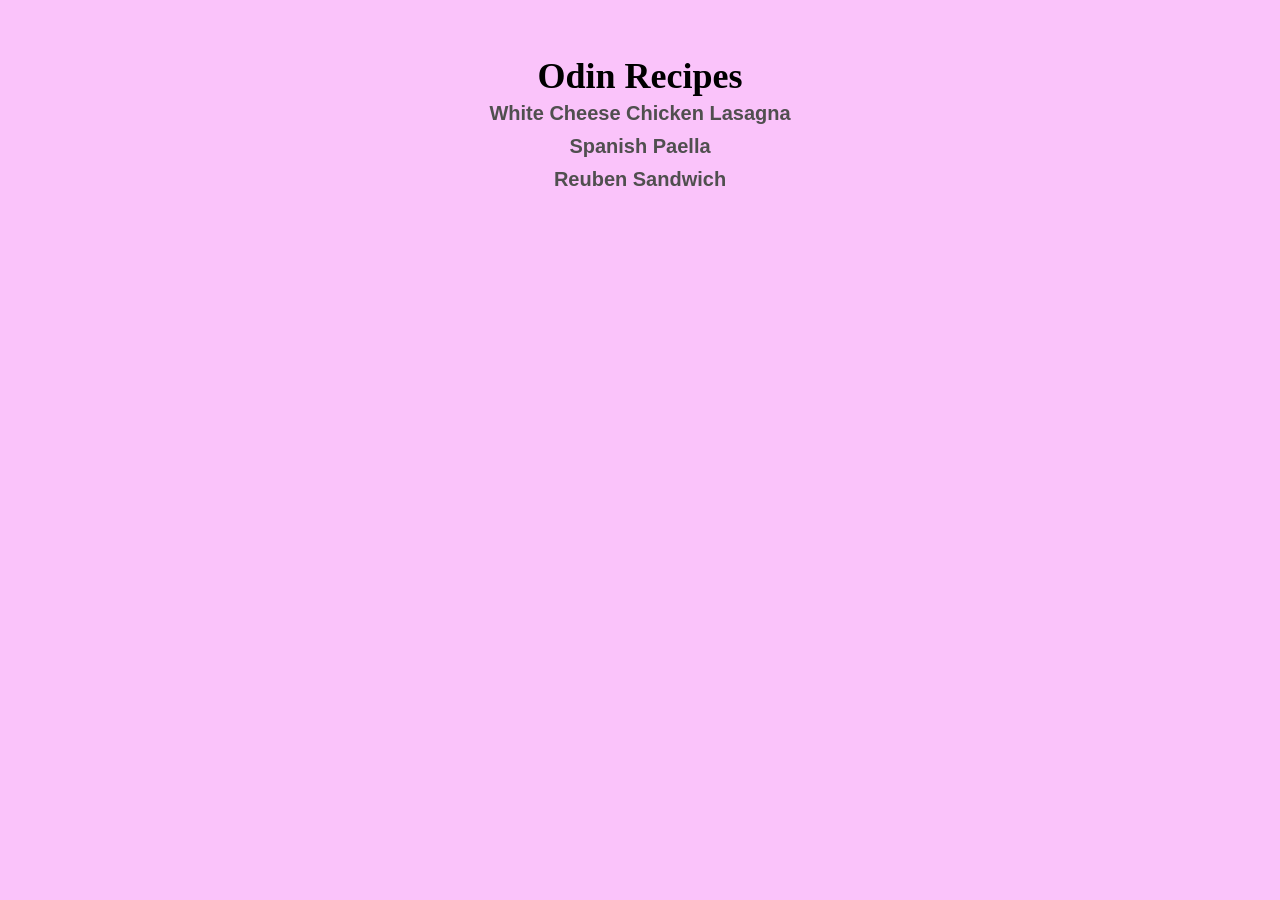
<file: index.html>
<!DOCTYPE html>
<html lang="en">
<head>
    <meta charset="UTF-8">
    <meta name="viewport" content="width=device-width, initial-scale=1.0">
    <title>Odin Recipes</title>
    <link rel="stylesheet" href="./style.css">
</head>
<body class="index-page">
    <h1>Odin Recipes</h1>
    <ul class="recipes">
        <li><a href="./recipes/lasagna.html">White Cheese Chicken Lasagna</a></li>
        <li><a href="./recipes/paella.html">Spanish Paella</a></li>
        <li><a href="./recipes/reuben-sandwich.html">Reuben Sandwich</a></li>
    </ul>
    
</body>
</html>
</file>
<file: style.css>
/* Style the page */

* {
    margin: 0;
    padding: 0;
    box-sizing: border-box;
}

body {
    padding: 50px;
    background-color: rgb(250, 250, 195);
}

.index-page {
    text-align: center;
    background-color: rgb(250, 195, 250);
    font-weight: 700;
}

h1 {
    font-size: 36px;
    margin-top: 5px;
}

h2 {
    padding: 20px;
}

ul.recipes {
    list-style: none;
}

.recipes li a {
    text-decoration: none;
    color: rgb(80, 79, 79);
}

img {
    display: block;
    width: 500px;
    height: 400px;
    padding: 5px;
}

a.back-home {
    padding: 5px;
    text-decoration: none;
    font-family: 'Courier New', Courier, monospace;
    font-weight: 700;
}

ul li,
ol li,
p {
    padding: 5px 0;
    font-family: Verdana, Geneva, Tahoma, sans-serif;
    font-size: 20px;
}
</file>
